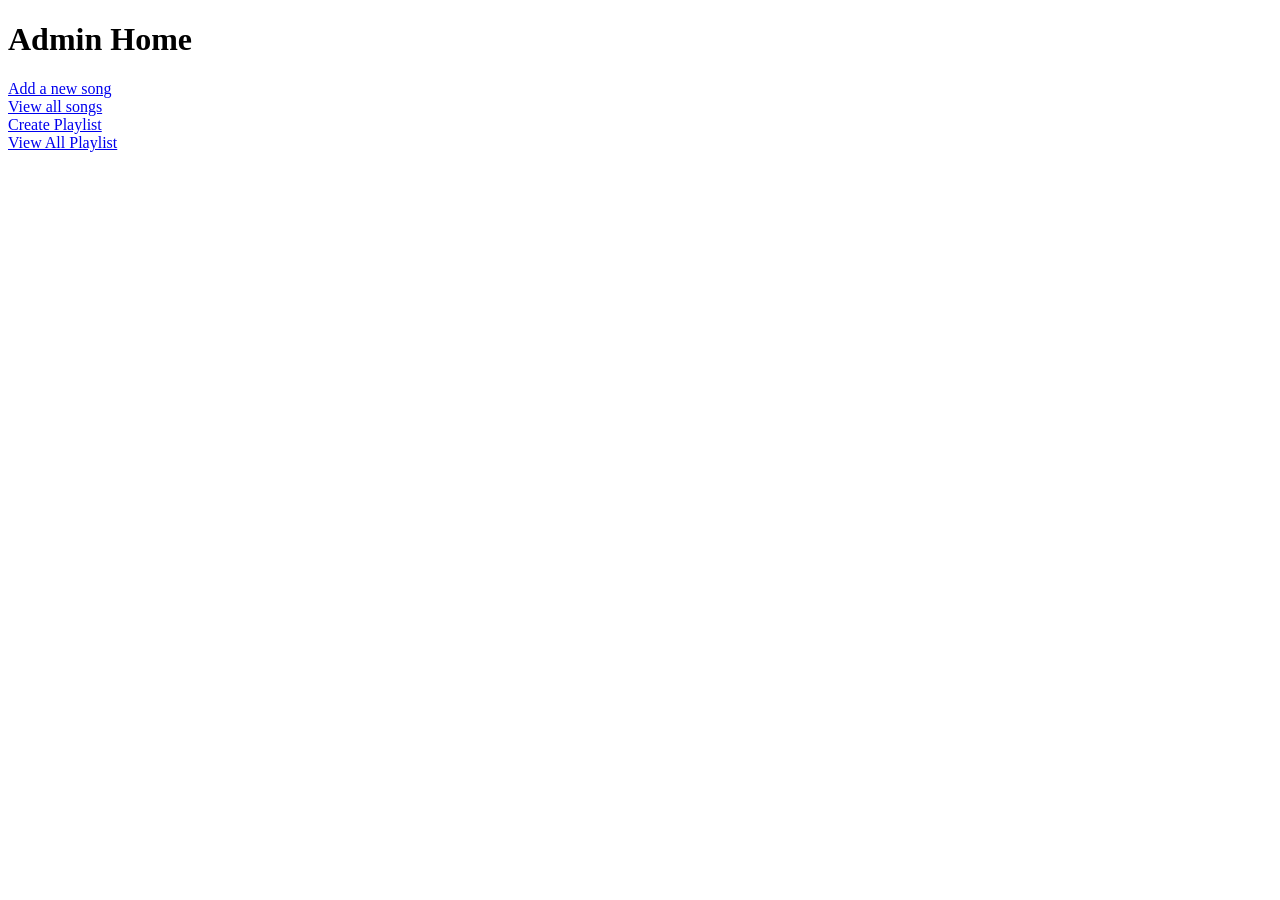
<file: src/main/resources/templates/adminhome.html>
<!DOCTYPE html>
<html>
<head>
<meta charset="ISO-8859-1">
<title>Insert title here</title>
</head>
<body>
<h1>Admin Home</h1>
<a href="newSong">Add a new song</a>
<br/>
<a href="viewSongs">View all songs</a>
<br/>
<a href="createPlaylist">Create Playlist</a>
<br/>
<a href="viewPlaylist">View All Playlist</a>
</body>
</html>
</file>
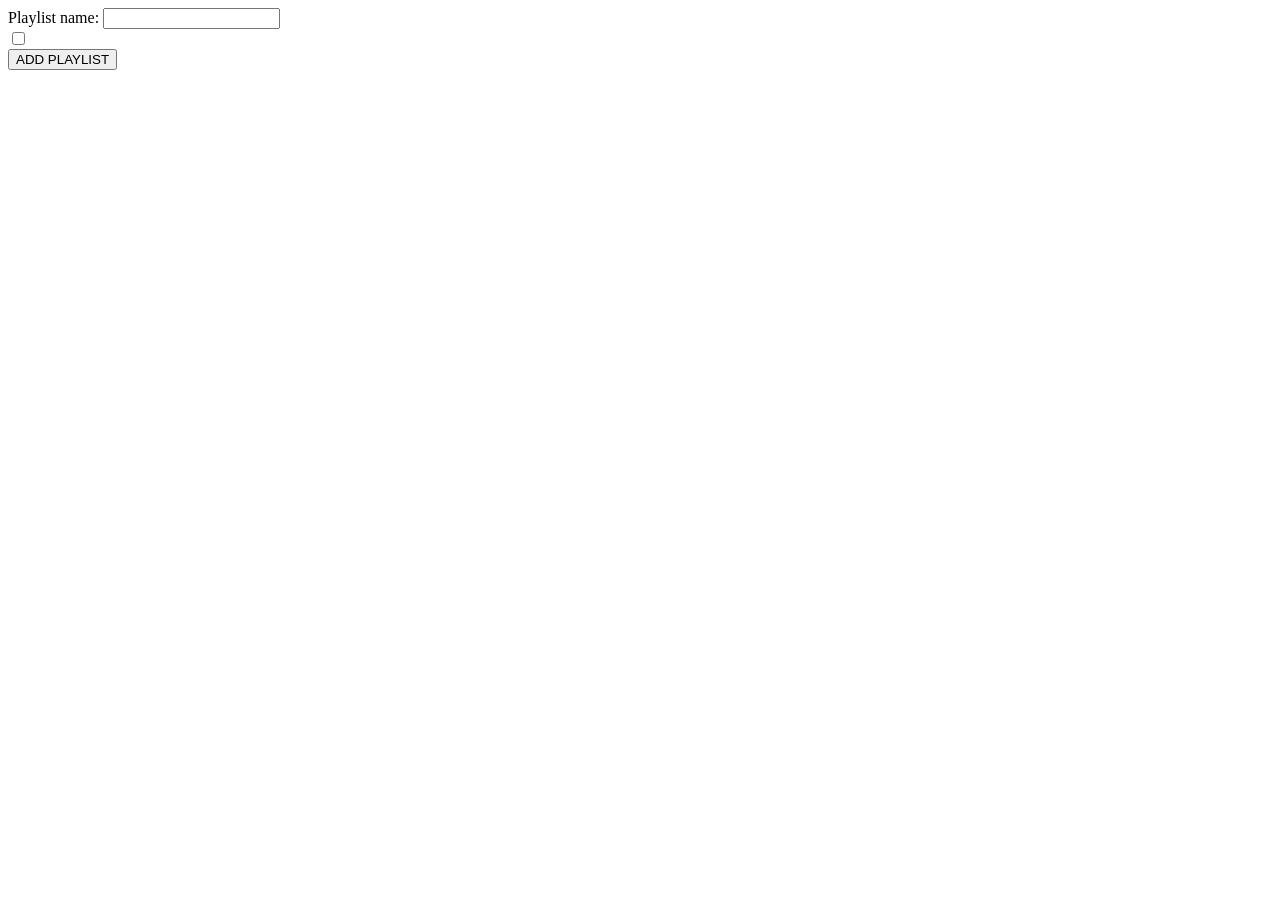
<file: src/main/resources/templates/createplaylist.html>
<!DOCTYPE html>
<html>
<head>
<meta charset="ISO-8859-1">
<title>Insert title here</title>
</head>
<body>
	<form action="addPlaylist" method="POST">
		<label>Playlist name:</label> 
		<input type="text" name="name" />
		
		<br>
		
		<div th:each="song:${songs}">
			<input type="checkbox" th:name="songs" th:value="${song.id}"/>
			<label th:text="${song.name}"></label>
			
		</div>
		<input type="submit" value="ADD PLAYLIST" />
	</form>
</body>
</html>
</file>
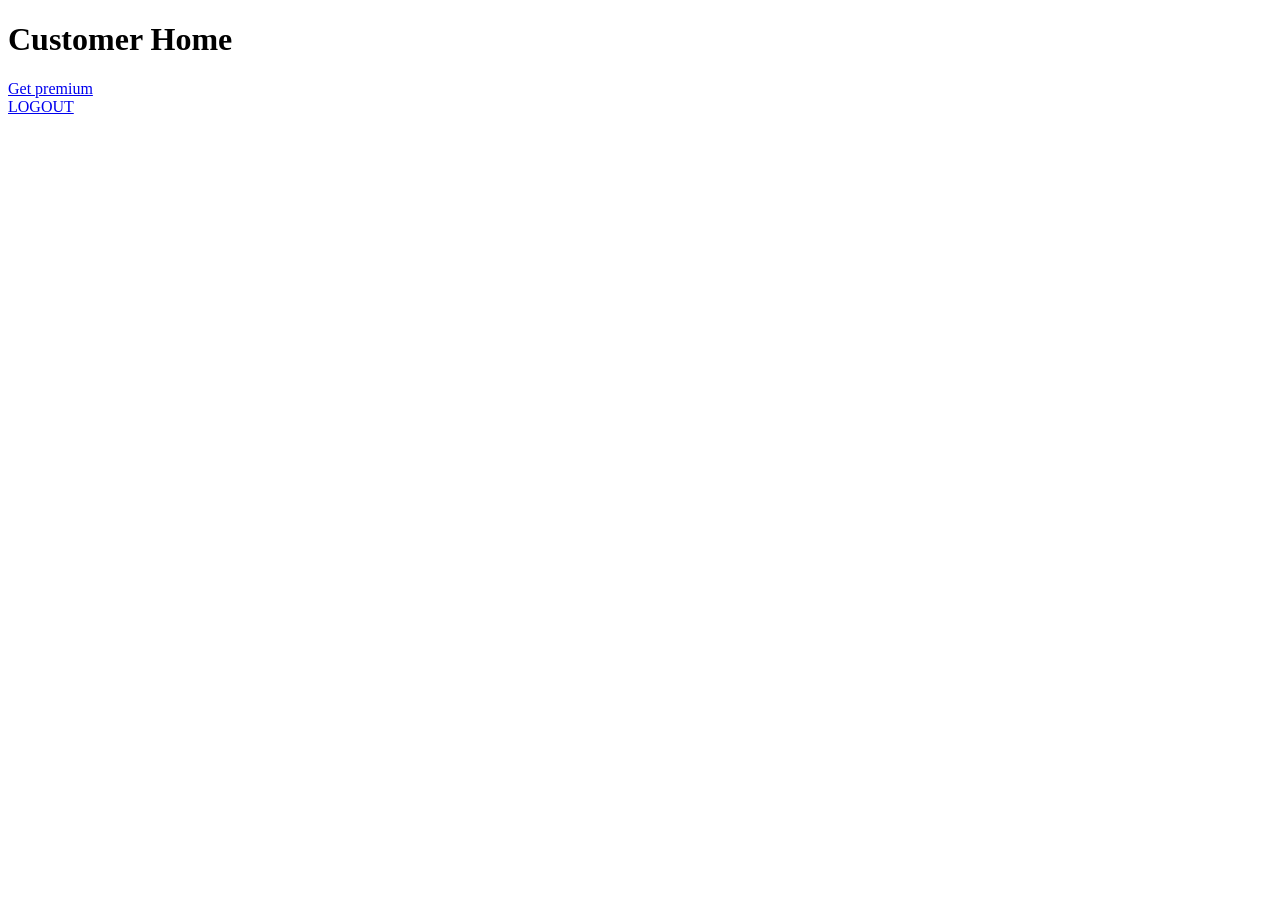
<file: src/main/resources/templates/customerhome.html>
<!DOCTYPE html>
<html>
<head>
<meta charset="ISO-8859-1">
<title>Insert title here</title>
</head>
<body>
	<h1>Customer Home</h1>
	<a href="pay">Get premium</a>

	<br />
	<a href="logout">LOGOUT</a>
</body>
</html>
</file>
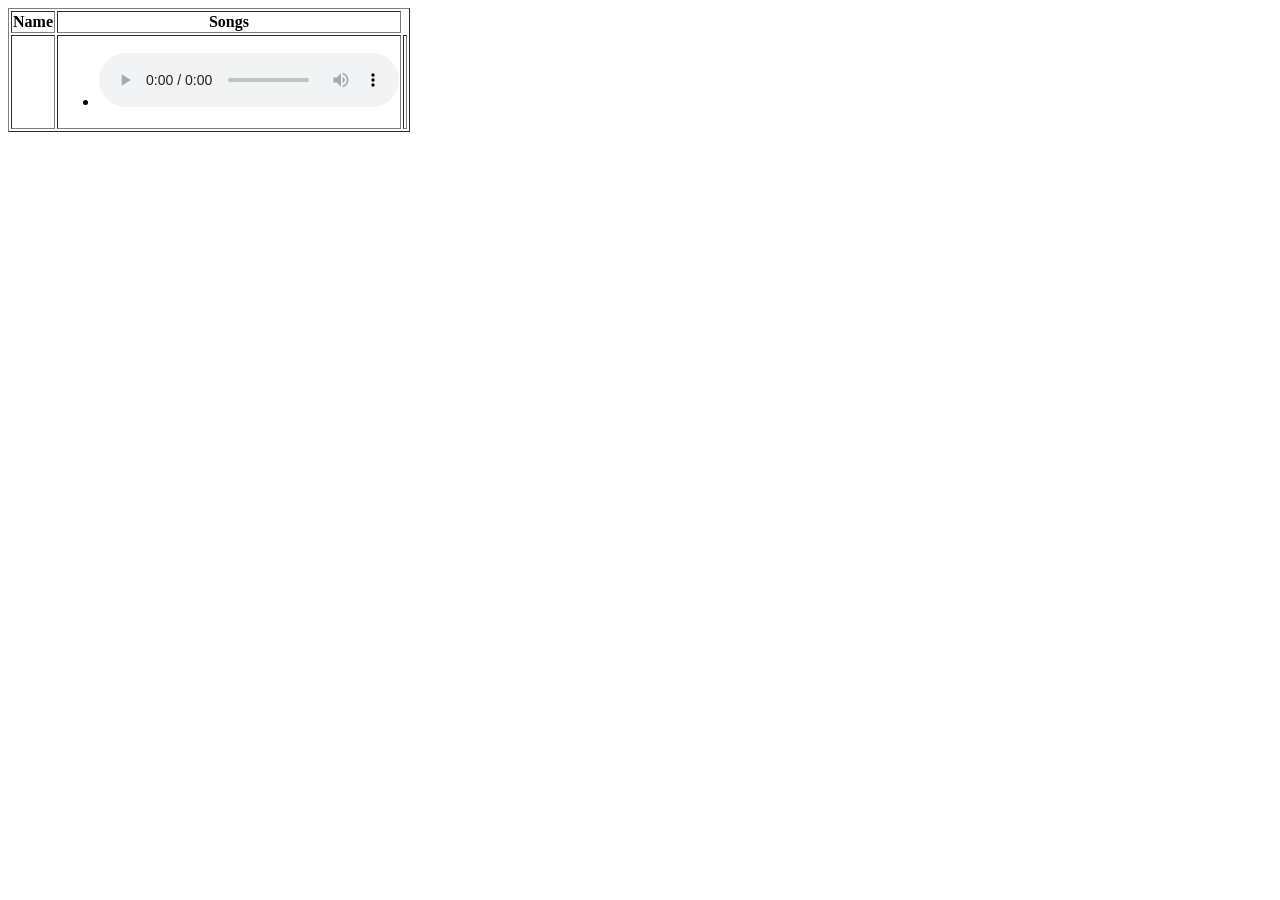
<file: src/main/resources/templates/displayplaylists.html>
<!DOCTYPE html>
<html>
<head>
<meta charset="ISO-8859-1">
<title>Insert title here</title>
<style type="text/css">
iframe {
	height: 200px;
	width: 700px;
}
</style>
</head>
<body>
	<table border>
		<thead>
			<tr>
				<th>Name</th>
				<th>Songs</th>
			</tr>
		</thead>

		<tbody>
			<tr th:each="plist:${allPlaylists}">
				<td th:text="${plist.name}"></td>
				<td>
					<ul>
						<li th:each="song:${plist.songs}"><span
							th:text="${song.name}"></span> <audio controls>
								<source th:src="${song.link}" type="audio/mpeg">
							</audio></li>
					</ul>
				</td>
				<td th:text="${plist.songs}"></td>

			</tr>
		</tbody>

	</table>
</body>
</html>
</file>
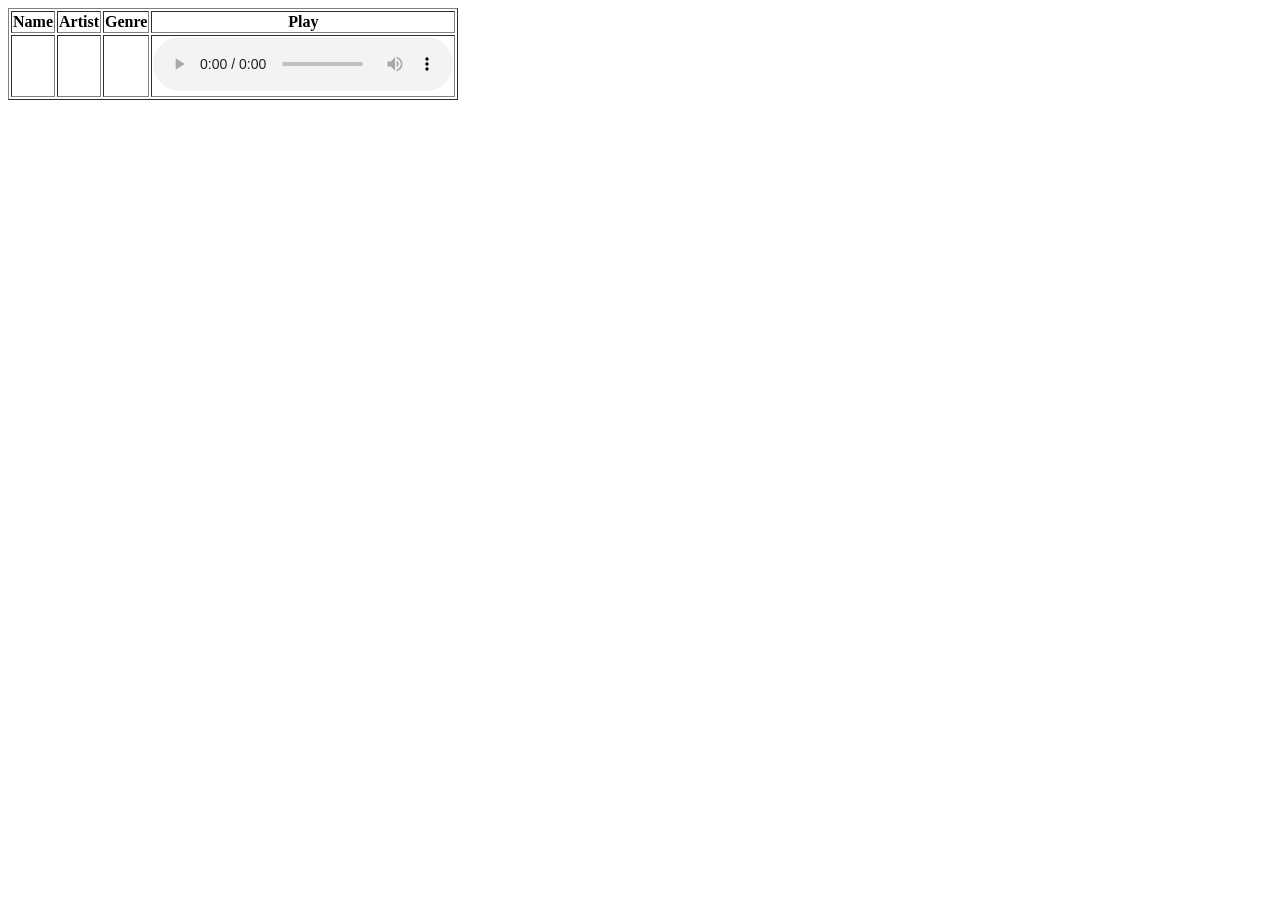
<file: src/main/resources/templates/displaySongs.html>
<!DOCTYPE html>
<html>
<head>
<meta charset="ISO-8859-1">
<title>Insert title here</title>
<style type="text/css">
iframe {
	height: 100px;
	width: 500px;
}
</style>
</head>
<body>
	<table border>
		<thead>
			<tr>
				<th>Name</th>
				<th>Artist</th>
				<th>Genre</th>
				<th>Play</th>
			</tr>
		</thead>
		<tbody>
			<tr th:each="Song:${songs}">
				<td th:text="${Song.name}"></td>
				<td th:text="${Song.artist}"></td>
				<td th:text="${Song.genre}"></td>
				<td>
					<audio controls>
						<source th:src="${Song.link}" type="audio/mpeg">
					</audio>
				</td>
			</tr>

		</tbody>
	</table>
</body>
</html>
</file>
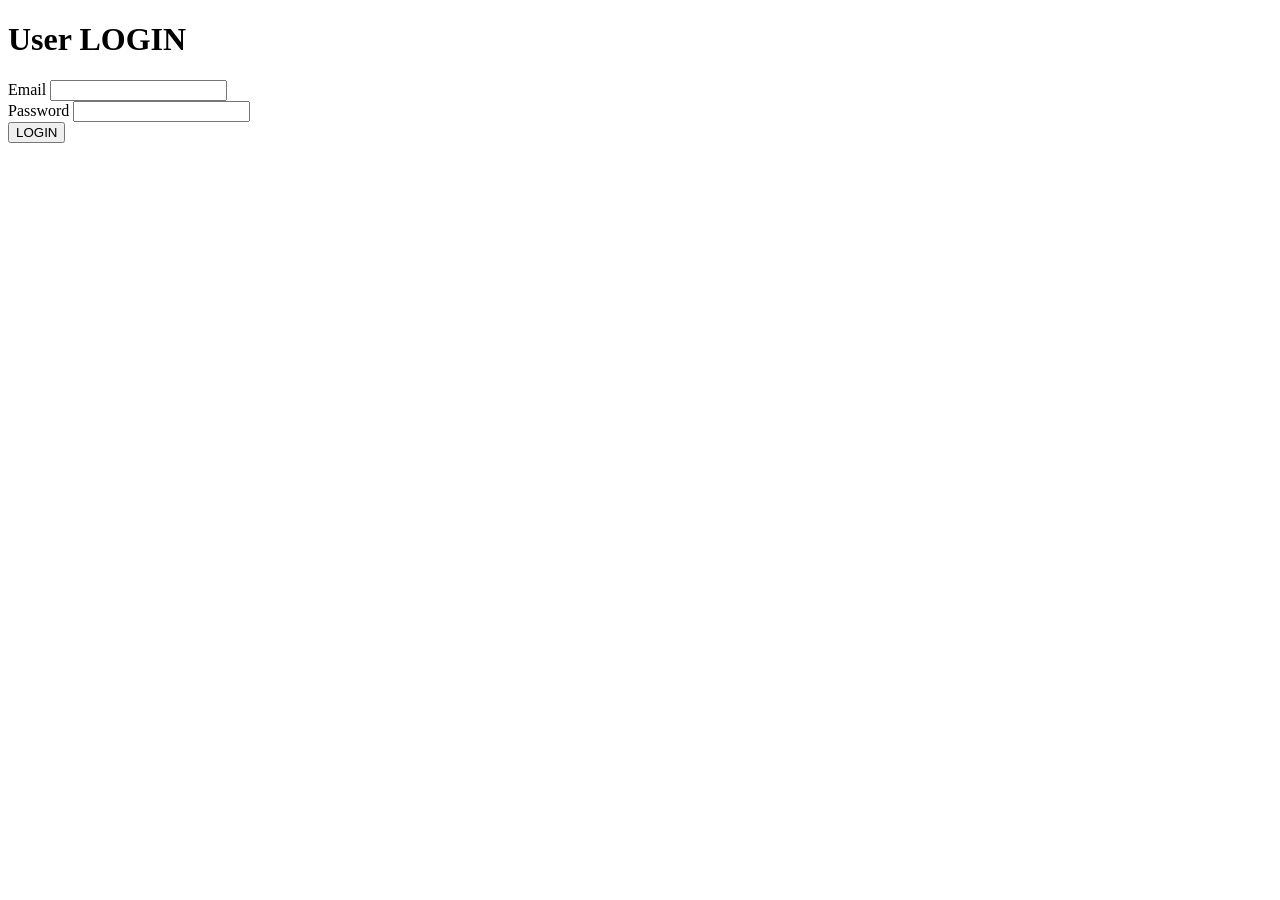
<file: src/main/resources/templates/login.html>
<!DOCTYPE html>
<html>
<head>
<meta charset="ISO-8859-1">
<title>Insert title here</title>
</head>
<body>
<h1>User LOGIN</h1>
<FORM action="validate" method="POST">
	<label>Email</label>
	<input type="email" name="email"/>
	<br>
	<label>Password</label>
	<input type="password" name="password"/>
	<br>
	<input type="submit" value="LOGIN"/>
</FORM>
</body>
</html>
</file>
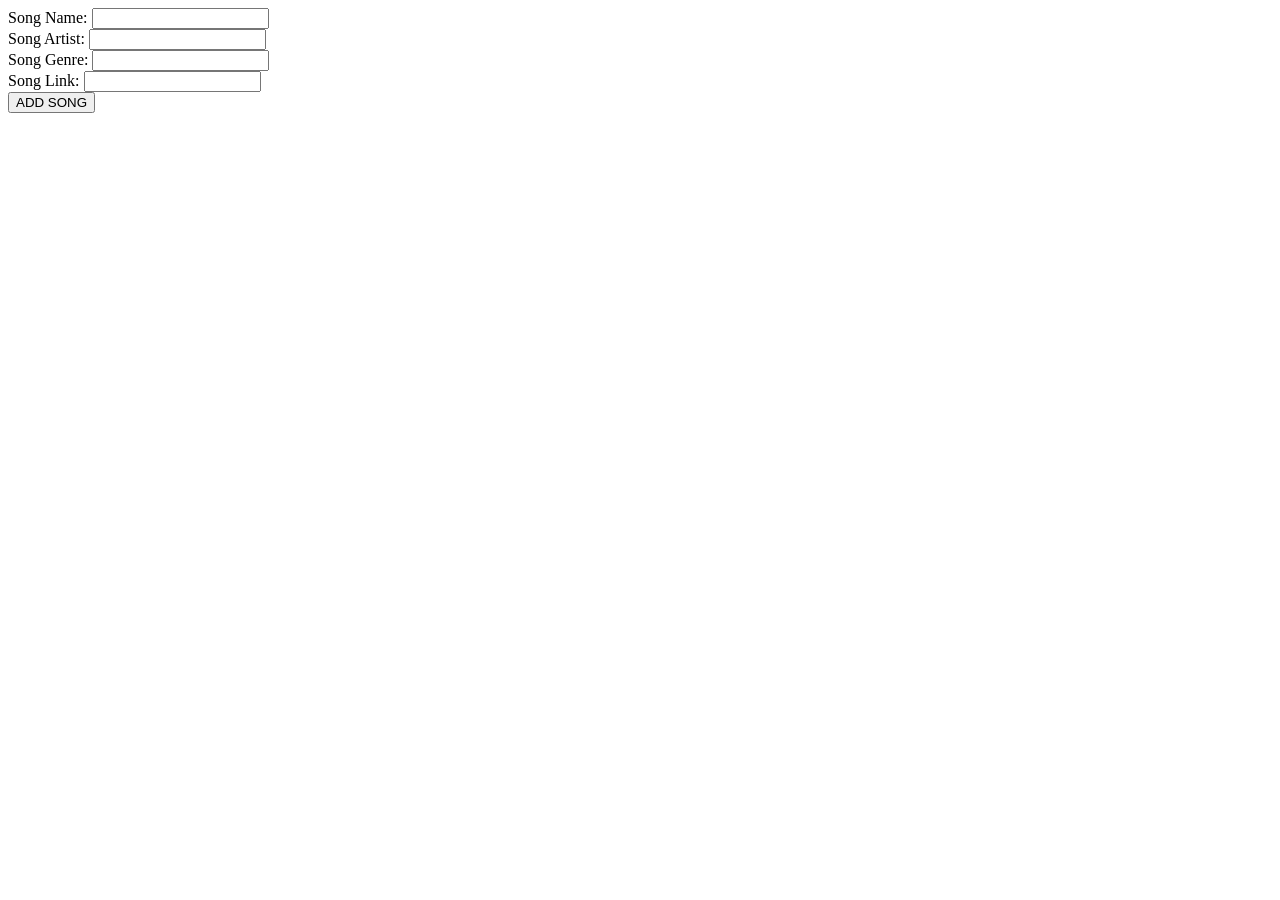
<file: src/main/resources/templates/newsong.html>
<!DOCTYPE html>
<html>
<head>
<meta charset="ISO-8859-1">
<title>Insert title here</title>
</head>
<body>
	<form action="addSong" method="POST">
		<label>Song Name: </label>
		<input type="text" name="name"/>
		<br/>
		
		<label>Song Artist: </label>
		<input type="text" name="artist"/>
		<br/>
		
		<label>Song Genre: </label>
		<input type="text" name="genre"/>
		<br/>
		
		<label>Song Link: </label>
		<input type="text" name="link"/>
		<br/>
		
		<input type="submit" value="ADD SONG"/>
		
	</form>
</body>
</html>
</file>
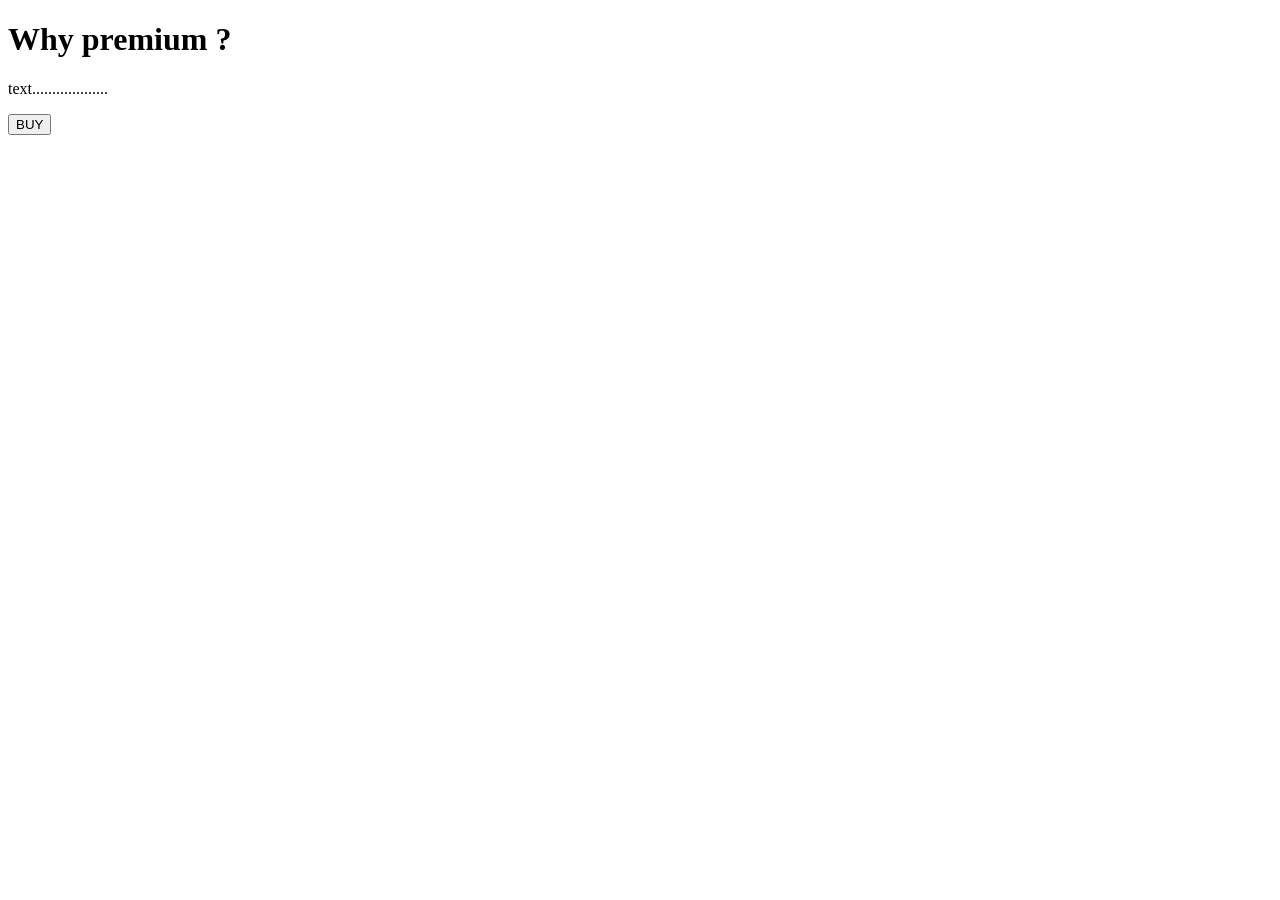
<file: src/main/resources/templates/pay.html>
<!DOCTYPE html>
<html xmlns:th="https://www.thymeleaf.org">
<head>
<meta charset="ISO-8859-1">
	
	<title>View Course</title>
	<script src="https://checkout.razorpay.com/v1/checkout.js"></script>
	<script src="https://code.jquery.com/jquery-3.5.1.min.js"></script>

</head>
<body>
<div>

		<h1>Why premium ? </h1>
		<p>text...................</p>
		
    	<form id="payment-form">
	        <button type="submit" class="buy-button" >BUY</button>
	    </form>
   
</div>

<script>
$(document).ready(function() {
    $(".buy-button").click(function(e) {
        e.preventDefault();
        var form = $(this).closest('form');
        
        
        createOrder();
    });
});

function createOrder() {
	
    $.post("/createOrder")
        .done(function(order) {
            order = JSON.parse(order);
            var options = {
                "key": "rzp_test_pvGIc9JvXWZTVS",
                "amount": order.amount_due.toString(),
                "currency": "INR",
                "name": "Tune Hub",
                "description": "Test Transaction",
                "order_id": order.id,
                "handler": function (response) {
                    verifyPayment(response.razorpay_order_id, response.razorpay_payment_id, response.razorpay_signature);
                },
                "prefill": {
                    "name": "Your Name",
                    "email": "test@example.com",
                    "contact": "9999999999"
                },
                "notes": {
                    "address": "Your Address"
                },
                "theme": {
                    "color": "#F37254"
                }
            };
            var rzp1 = new Razorpay(options);
            rzp1.open();
        })
        .fail(function(error) {
            console.error("Error:", error);
        });
}

function verifyPayment(orderId, paymentId, signature) {
     $.post("/verify", { orderId: orderId, paymentId: paymentId, signature: signature })
         .done(function(isValid) {
             if (isValid) {
                 console.log("Payment successful");
             } else {
                 console.log("Payment failed");
             }
         })
         .fail(function(error) {
             console.error("Error:", error);
         });
}
</script>
</body>
</html>
</file>
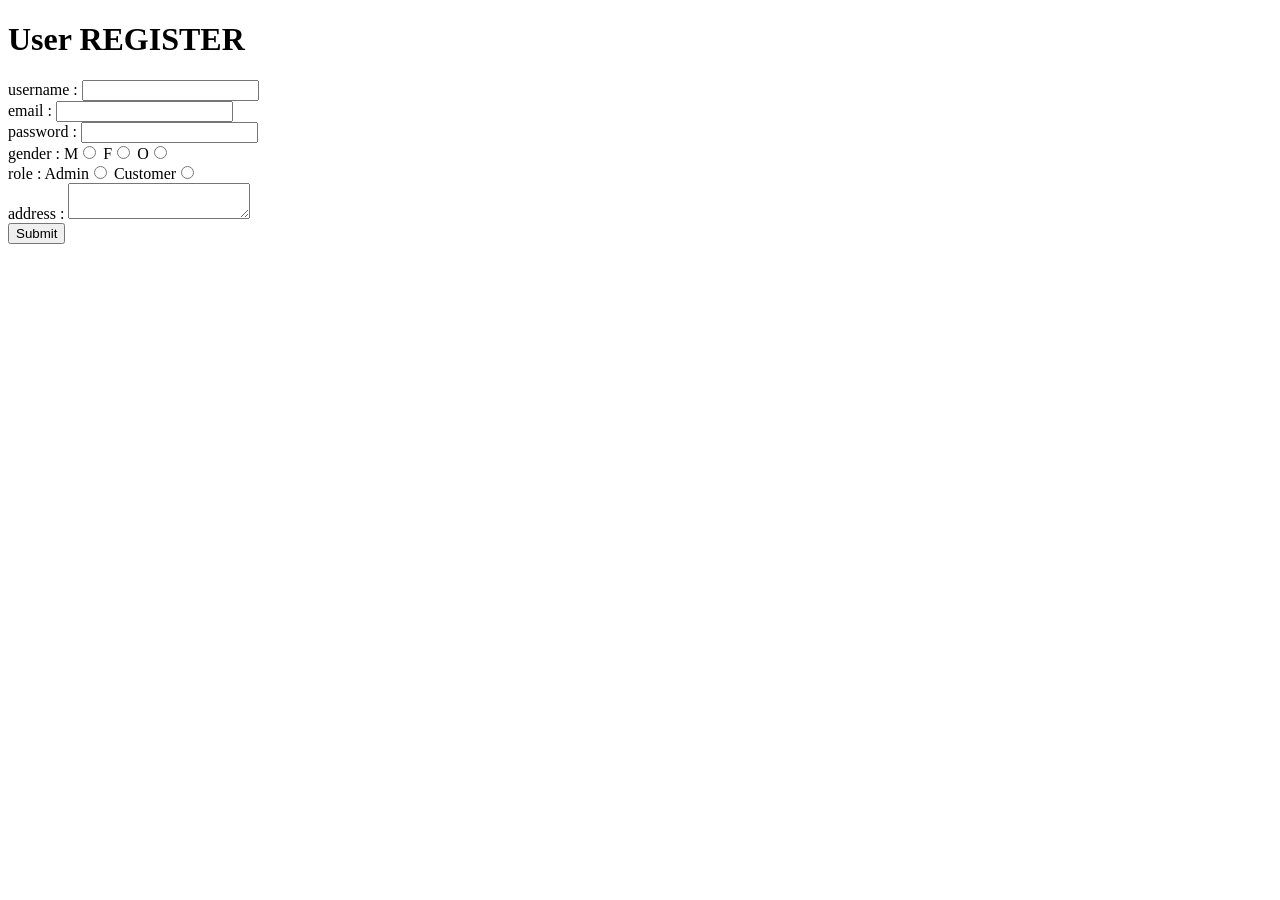
<file: src/main/resources/templates/registration.html>
<!DOCTYPE html>
<html>
<head>
<meta charset="ISO-8859-1">
<title>Insert title here</title>
</head>
<body>
	<h1>User REGISTER</h1>
	<form action="register" method="POST">
	<label>username :</label>
	<input type="text" name="username"/>
	<br>
	<label>email :</label>
	<input type="text" name="email"/>
	<br>
	<label>password :</label>
	<input type="text" name="password"/>
	<br>
	<label>gender :</label>
	M<input type="radio" name="gender" value="male"/>
	F<input type="radio" name="gender" value="female"/>
	O<input type="radio" name="gender" value="other"/>
	<br>
	<label>role :</label>
	Admin<input type="radio" name="role" value="admin"/>
	Customer<input type="radio" name="role" value="customer"/>
	<br>
	
	<label>address :</label>
	<textarea name="address"></textarea>
	<br>
	<input type="submit"/>

	</form>
	
</body>
</html>
</file>
